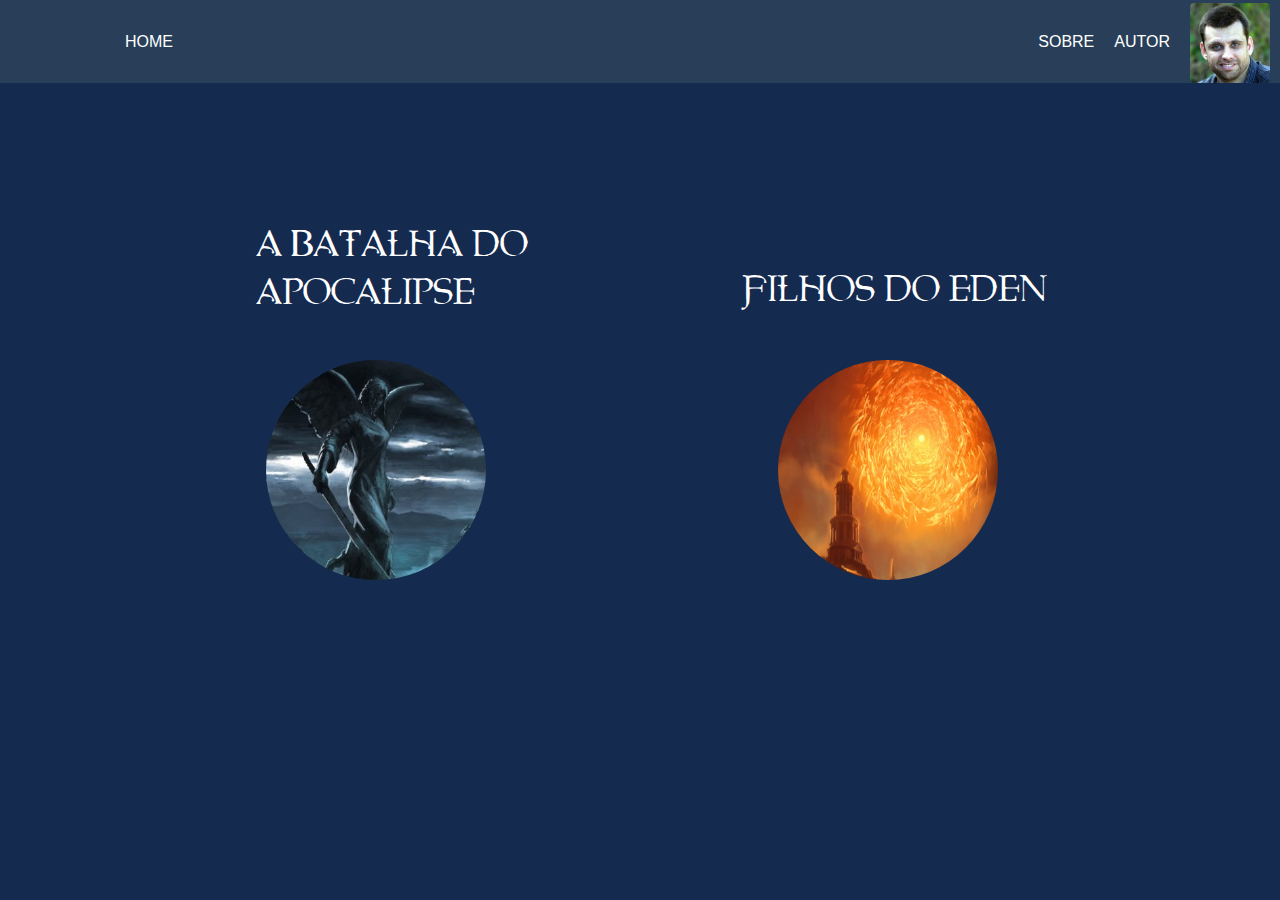
<file: index.html>
<!DOCTYPE html>
<html lang="en">

<head>
    <meta charset="UTF-8">
    <meta name="viewport" content="width=device-width, initial-scale=1.0">
    <meta http-equiv="X-UA-Compatible" content="ie=edge">
    <link rel="stylesheet" href="https://cdnjs.cloudflare.com/ajax/libs/font-awesome/4.7.0/css/font-awesome.min.css">
    <link rel="stylesheet" href="vendor/bootstrap/css/bootstrap.css">
    <link rel="stylesheet" href="style/style.css">
    <script src="https://ajax.googleapis.com/ajax/libs/jquery/3.2.1/jquery.min.js"></script>
    <script src="https://cdnjs.cloudflare.com/ajax/libs/popper.js/1.12.6/umd/popper.min.js"></script>
    <script src="https://maxcdn.bootstrapcdn.com/bootstrap/4.0.0-beta.2/js/bootstrap.min.js"></script>
    <link rel="apple-touch-icon" sizes="57x57" href="imgs/apple-icon-57x57.png">
    <link rel="apple-touch-icon" sizes="60x60" href="imgs/apple-icon-60x60.png">
    <link rel="apple-touch-icon" sizes="72x72" href="imgs/apple-icon-72x72.png">
    <link rel="apple-touch-icon" sizes="76x76" href="imgs/apple-icon-76x76.png">
    <link rel="apple-touch-icon" sizes="114x114" href="imgs/apple-icon-114x114.png">
    <link rel="apple-touch-icon" sizes="120x120" href="imgs/apple-icon-120x120.png">
    <link rel="apple-touch-icon" sizes="144x144" href="imgs/apple-icon-144x144.png">
    <link rel="apple-touch-icon" sizes="152x152" href="imgs/apple-icon-152x152.png">
    <link rel="apple-touch-icon" sizes="180x180" href="imgs/apple-icon-180x180.png">
    <link rel="icon" type="image/png" sizes="192x192"  href="imgs/android-icon-192x192.png">
    <link rel="icon" type="image/png" sizes="32x32" href="imgs/favicon-32x32.png">
    <link rel="icon" type="image/png" sizes="96x96" href="imgs/favicon-96x96.png">
    <link rel="icon" type="image/png" sizes="16x16" href="imgs/favicon-16x16.png">
    <link rel="manifest" href="/manifest.json">
    <meta name="msapplication-TileColor" content="#ffffff">
    <meta name="msapplication-TileImage" content="imgs/ms-icon-144x144.png">
    <meta name="theme-color" content="#ffffff">
    <title>TCC</title>
</head>

<body>

    <nav class="nav-bar">
        <ul class="container firstUl">
            <li id="homeli">HOME</li>
        </ul>
        <ul class="secondUl">
            <li id="sobreli">SOBRE</li>
            <li id="autorli">AUTOR</li>
            <li> 
                <img id="imgautor" src="imgs/duzinho.png" class="rounded" alt="Autor Image">
            </li>
        </ul>
    </nav>


    <div id="headBdA">
        <p id="BdA">A BATALHA DO APOCALIPSE</p>
    </div>
    <div id="headFdE">
        <p id="FdE">FILHOS DO EDEN</p>
    </div>

    <div id="BdA-icon">
        <li id="firstLi">
            <img id="indexImgBdA" src="imgs/BdAcapa1.png" class="rounded-circle" alt="1">
        </li>
    </div>
    <div id="FdE-icon">
        <li>
            <img id="indexImgFdE" src="imgs/FdEcapa2.png" class="rounded-circle" alt="2">
        </li>
    </div>
    
    <div id="BdAdiv">
        <img id="BdAcapa" src="imgs/BdAcapa.jpg" class="rounded" alt="capa">
        
        <div class="BdAbody rounded">
            <div id="BdAhead">
                    <h1 id="BdAtitulo">A BATALHA DO APOCALIPSE</h1>
            </div>
            <p class="wiki">
                <br> Há muitos e muitos anos, tantos quanto o número de estrelas no céu, o paraíso celeste foi palco de um terrível
                levante. Um grupo de anjos guerreiros, amantes da justiça e da liberdade, desafiou a tirania dos poderosos
                arcanjos, levantando armas contra seus opressores. Expulsos, os renegados foram forçados ao exílio e condenados
                a vagar pelo mundo dos homens até o Dia do Juízo Final.
                <br> Mas eis que chega o momento do Apocalipse, o tempo do ajuste de contas. Único sobrevivente do expurgo, Ablon,
                o líder dos renegados, é convidado por Lúcifer, o Arcanjo Negro, a se juntar às suas legiões na Batalha do
                Armagedon, o embate final entre o céu e o inferno, a guerra que decidirá não só o destino do mundo, mas o
                futuro da humanidade.
                <br>
                <br> Das ruínas da Babilônia ao esplendor do Império Romano, das vastas planícies da China aos gelados castelos
                da Inglaterra medieval, A Batalha do Apocalipse não é apenas uma viagem pela história humana - é também uma
                jornada de conhecimento, um épico empolgante, repleto de lutas heroicas, magia, romance e suspense.
            </p>
            <div class="books">
                <label class="books-labels">
                    <b>A BATALHA DO APOCALIPSE&nbsp&nbsp&nbsp&nbsp&nbsp&nbsp</b>
                    <a href="http://www.submarino.com.br/produto/7182335/livro-a-batalha-do-apocalipse-da-queda-dos-anjos-ao-crepusculo-do-mundo">Submarino</a>
                    |
                    <a href="http://www.saraiva.com.br/a-batalha-do-apocalipse-da-queda-dos-anjos-ao-crepusculo-do-mundo-3047055.html">Saraiva</a>
                    |
                    <a href="http://www.amazon.com.br/Batalha-do-Apocalipse-Eduardo-Spohr/dp/8576860767/ref=sr_1_cc_1?s=aps&ie=UTF8&qid=1438362371&sr=1-1-catcorr&keywords=a+batalha+do+apocalipse">Amazon</a>
                    |
                    <a href="http://www.livrariacultura.com.br/p/a-batalha-do-apocalipse-22137877">Cultura</a>
                </label>
            </div>
        </div>
    </div>

    <div id="FdEdiv">

        <div id="caurosel" class="carousel slide" data-ride="carousel">
            <div class="carousel-inner">
                <div class="carousel-item active">
                    <img src="imgs/FdE1.jpg" style="width: 100%;" class="rounded">
                </div>
                <div class="carousel-item">
                    <img src="imgs/FdE2.jpg" style="width: 100%;" class="rounded">
                </div>
                <div class="carousel-item">
                    <img src="imgs/FdE3.jpg" style="width: 100%;" class="rounded">
                </div>
            </div>
        </div>

        <div class="BdAbody rounded">
            <div id="FdEhead">
                <h1 id="FdEtitulo">OS FILHOS DO EDEN</h1>
            </div>

            <p class="wiki">
                <br>Filhos do Éden é uma trilogia de livros de literatura fantástica, que aborda temas como anjos, fim dos tempos
                e apocalipse, escrito pelo brasileiro Eduardo Spohr.
                <br>
                <br> Os três livros tiveram mais de 700 mil exemplares vendidos no país, juntamente com o outro best-seller A Batalha
                do Apocalipse, também escrito pelo autor, lançado em 2010. Éden, uma vez que não se conceitua como uma continuação
                do livro A Batalha do Apocalipse, funciona como um prequel direto a ele, e, embora se estabeleça no mesmo universo
                criativo, não tem como figuras principais os mesmos personagens.
                <br>
                <br> De fato, a série se diferencia de A Batalha do Apocalipse por seu tom mais "humanizado" e por suas referências
                históricas mais evidentes.
            </p>

        <!-- CONSERTAR  -->

            <div class="books">
                <label class="books-labels">
                    <b>FILHOS DO EDEN: HERDEIROS DE ATLANTIDA&nbsp&nbsp</b>
                    <a href="http://www.submarino.com.br/produto/7539969/livro-filhos-do-eden-herdeiros-de-atlantida-livro-1?DCSext.recom=Neemu_Produto_viu-comprou-T-1&nm_origem=rec_produto_viu-comprou-T-1&nm_ranking_rec=2">Submarino</a>
                    |
                    <a href="http://www.saraiva.com.br/filhos-do-eden-herdeiros-de-atlantida-vol-1-3648948.html">Saraiva</a>
                    |
                    <a href="http://www.amazon.com.br/Filhos-%C3%89den-Herdeiros-Atl%C3%A2ntida-Vol-ebook/dp/B00AHEHOOY/ref=sr_1_cc_2?s=aps&ie=UTF8&qid=1438362371&sr=1-2-catcorr&keywords=a+batalha+do+apocalipse">Amazon</a>
                    |
                    <a href="http://www.livrariacultura.com.br/p/filhos-do-eden-v1-herdeiros-de-atlantida-22681561">Cultura</a>
                </label>
                <label class="books-labels">
                    <b>FILHOS DO EDEN: ANJOS DA MORTE &nbsp&nbsp&nbsp&nbsp&nbsp&nbsp&nbsp&nbsp&nbsp&nbsp&nbsp&nbsp&nbsp&nbsp&nbsp&nbsp&nbsp&nbsp</b>
                    <a href="http://www.submarino.com.br/produto/113158980/livro-filhos-do-eden-anjos-da-morte-livro-2?DCSext.recom=Neemu_Produto_comprou-junto-T-3&nm_origem=rec_produto_comprou-junto-T-3&nm_ranking_rec=3">Submarino</a>
                    |
                    <a href="http://www.saraiva.com.br/filhos-do-eden-anjos-da-morte-livro-2-4888312.html?mi=VITRINECHAORDIC_frequentlyboughttogether_product_4888312">Saraiva</a>
                    |
                    <a href="http://www.amazon.com.br/Anjos-Morte-Filhos-%C3%89den-Livro-ebook/dp/B00EAQUP6Y/ref=sr_1_1?s=digital-text&ie=UTF8&qid=1438362518&sr=1-1&keywords=anjos+da+morte">Amazon</a>
                    |
                    <a href="http://www.livrariacultura.com.br/p/filhos-do-eden-v2-anjos-da-morte-42109620">Cultura</a>
                </label>
                <label class="books-labels">
                    <b>FILHOS DE EDEN: PARAÍSO PERDIDO &nbsp&nbsp&nbsp&nbsp&nbsp&nbsp&nbsp&nbsp&nbsp&nbsp&nbsp&nbsp&nbsp&nbsp&nbsp&nbsp&nbsp&nbsp</b>
                    <a href="http://www.submarino.com.br/produto/124131475/livro-filhos-do-eden-3-paraiso-perdido">Submarino</a>
                    |
                    <a href="http://www.saraiva.com.br/filhos-do-eden-paraiso-perdido-vol3-9016866.html">Saraiva</a>
                    |
                    <a href="http://www.amazon.com.br/Filhos-%C3%89den-Para%C3%ADso-Perdido-Volume/dp/8576864754/">Amazon</a>
                    |
                    <a href="http://www.livrariacultura.com.br/p/filhos-do-eden-v3-paraiso-perdido-46041114">Cultura</a>
                </label>
            </div>

        <!-- ^^ CONSERTAR ^^ -->

        </div>
    </div>

    <div id="autordiv">
        <div id="autorhead">
            <h1 id="autortitulo">SOBRE O AUTOR</h1>
        </div>

        <img id="dudu" src="imgs/dudu.jpg" alt="dudu">

        <div class="rounded" id="autor">
          <p id="autorwiki">Eduardo Spohr nasceu em junho de 1976, no Rio de Janeiro. Filho de um piloto de aviões e de uma comissária de bordo, teve a oportunidade de viajar pelo mundo, conhecendo culturas e povos diferentes. Como nunca soube desenhar, aprendeu a extravasar sua imaginação na escrita, produzindo contos, novelas e roteiros.
            
            A paixão pela literatura e o fascínio pelo estudo de história o levou a cursar Comunicação Social. Começou a trabalhar em agências de publicidade, mas acabou, gradualmente, migrando para o jornalismo.
            <br>
            <br>
            Formou-se pela PUC-Rio no ano de 2001 e se especializou em mídias digitais. Trabalhou como repórter no Cadê Notícias, na StarMedia, no iG, como analista de conteúdo do Ibest e depois como diretor de jornalismo do portal Click 21. Atualmente, além de seus projetos gráficos, é professor de Estrutura Literária na faculdade Hélio Alonso, no Rio.
            Escrevendo de forma amadora desde criança, o seu primeiro prêmio veio em 2001, quando tirou o segundo lugar em um concurso literário promovido pela PUC, com o conto "O Último Anjo". Seu trabalho foi publicado em um livro de coletâneas intitulado "Com a Palavra", produzido e editado pelos próprios alunos, com apoio da Vice-Reitoria Comunitária.
            <br>
            <br>
            Anos mais tarde, participou de um curso de roteiro ministrado pelo escritor José Louzeiro, que o estimulou a transformar "O Último Anjo" em um livro, dando origem ao romance "A Batalha do Apocalipse".
            
            Vencedor do II Concurso Literário do Fábrica de Livros do Senai-RJ, "A Batalha" vendeu mais de 4 mil exemplares de forma independente (entre 2007 e 2009) e mais de 400 mil unidades após seu lançamento pelo selo Verus, da editora Record, a partir de 2010. Outros títulos se seguiram, dentre eles "Protocolo Bluehand: Alienígenas" (2011) e a série Filhos do Éden, composta por três volumes: "Filhos do Éden: Herdeiros de Atlântida" (2011), "Filhos do Éden: Anjos da Morte" (2013) e "Filhos do Éden: Paraíso Perdido" (2015).
            
            Com livros publicados na Holanda, Alemanha, Portugal e com os direitos de suas obras vendidos para a Turquia, Spohr foi agraciado, em 2012, com o prêmio Fundação Luso-Brasileira na categoria revelação, criado para incentivar o trabalho de artistas de língua lusófona.</p>
        </div>
    </div>

    <div id="sobrediv">
        <div id="sobredivhead">
            <h1 id="sobrehead">Sobre o Site.</h1>
        </div>

        <div class="rounded" id="sobrewiki">
            <p id="sobrepalavra">
                Este site foi feito em homenagem ao escritor Eduardo Spohr, apresenta sua primeiro grande obra "A Batalha do Apocalipse" e a trilogia prequel, "Filhos do Éden".
                <br>
                <br>
                Feito como TCC para o <a href="https://www.realizadigital.org/">Projeto Realiza Digital</a>. Criado por <a href="https://www.linkedin.com/in/fabiano-de-marco-bet-6184a6a2/?originalSubdomain=br">Fabiano de Marco</a>, <a href="https://www.linkedin.com/in/ricardo-costa-66449936/">Ricardo Costa</a>, entre outros investidores.
                <br>
                <br>
                Este site foi idealizado e produzido por <a href="https://www.linkedin.com/in/vitor-torino-337090173/">Vitor Oliveira Torino</a> utilizando recursos adquiridos em sala de aula. O site continuará em construção após sua apresentação.
            </p>
        </div>
    </div>

    <script src="js/script.js"></script>
</body>
</html>
</file>
<file: style/style.css>
body{
    background-color: #142a4f;
    color: white;
}

a{
    color: darkorange;
    text-decoration: none;
}

a:hover{
    color: darkorange;
    text-decoration: underline;
}

ul{
    list-style-type: none;
    float: right;
    margin: 0;
}

li{
    display: inline;
    color: white;
    padding: 0px 10px;
}

li:hover{
    text-decoration: underline;
    cursor:pointer;
}

.BdAbody{
    position: absolute;
    min-width: 400px;
    max-width: 100%;
    background: rgba(61, 81, 99, 0.5);
    left: 33%;
    top: 100px;
    margin-right: 8px;
}

#BdAhead{
    position: relative;
    width: 100%;
    top: 20px;
    z-index:6;
    margin-left: 15px;
}

.wiki{
    padding: 0 20px;
    font-size: 1.3em;
    font-family: "Times New Roman";
    text-align: left;
}

#BdAtitulo{
    font-family: "apocalipse";
    color: white;
    text-shadow:#000000 0 0 1.0em;
}

#BdAcapa{
    position: relative;
    top: 19px;
    margin-left: 13px;
    width: 30%;
}

#FdEhead{
    position: relative;
    width: 100%;
    top: 20px;
    z-index:6;
    left: 15px;
}

.books{
    position: relative;
    margin-top: 50px;
    padding:0px 20px;
}

#BdA-icon{
    position:absolute;
    left: 20%;
    top: 40%;
    margin-left:0 auto;
    margin-right:0 auto;
    width: 222px;
}

#headBdA{
    font-family: "apocalipse";
    position:absolute;
    left: 20%;
    top: 25%;
    margin-left:0 auto;
    margin-right:0 auto;
    max-width: 626px;
    width: 277px;
}

#FdE-icon{
    position:absolute;
    left: 60%;
    top: 40%;
    margin-left:0 auto;
    margin-right:0 auto;
    width: 222px;
}

#headFdE{
    color: white;
    font-family: "apocalipse";
    position:absolute;
    left: 58%;
    top: 30%;
    margin-left:0 auto;
    margin-right:0 auto;
    width: 306px;
}

#dudu{
   position: relative;
   top: 3px;
   left: 15px;
   width: 35%;
   max-width: 480px;
}

#imgautor{
    width: 80px;
    height: 80px;
    margin-top: 3px;
}

#autordiv{
    position: relative;
    top: 84px;
}

#autor{
    position: absolute;
    min-width: 600px;
    min-height: 600px;
    background: rgba(61, 81, 99, 0.5);
    left: 39%;
    top: 10px;
    margin-right: 8px;
}

#autorhead{
    position: relative;
    left: 10%;
    width: 370px;
    top: -60px;
    z-index:6;
}

#autortitulo{
    font-family: "apocalipse";
    color: white;
    height: 0px;
    text-shadow:#000000 0 0 1.0em;
}

#autorwiki{
    padding: 0px 20px;
    font-size: 1.2em;
    font-family: "Times New Roman";
    color: white;
    float: left;
}

#FdEtitulo{
    font-family: "apocalipse";
    color: white;
    text-shadow:#000000 0 0 1.0em;
}

@font-face{
    font-family: apocalipse;
    src:url(../fonts/Eremaeus.ttf);
}

#BdA, #FdE{
    color: white;    
    font-size: 2.0em;
}

#BdAdiv, #FdEdiv, #autordiv, #sobrediv{
    display: none;
}

#caurosel{
    position: relative;
    top: 55px;
    width: 30%;
    margin-left:13px;
}

.nav-bar{
    position: relative;
    width: 100%;
    background-color: rgba(61, 81, 99, 0.527);
    display: flex;
    justify-content: space-around;
    align-items: center;
}

.firstUl{
    display: flex;
    align-items: center;
    list-style: none;
    width: 60%;
    height: 100%;
}

.secondUl{
    display: flex;
    justify-content: flex-end;
    align-items: center;
    width: 40%;
}

#homeli{
    margin-left: 100px;
}

#indexImgFdE{
    height: 220px;
    width: 220px;
    filter: contrast(100%);
}

#indexImgBdA{
    height: 220px;
    width: 220px;
}

#sobrediv{
    margin: 100px auto;
    width: 70%;
    text-align: center;
}

#sobrehead{
    font-family: "Times New Roman";
    text-shadow:#000000 0 0 1.0em;
}

#sobrewiki{
    text-align: left;
    padding: 5px;
    min-width: 400px;
    width: 100%;
    background: rgba(61, 81, 99, 0.527);
}

#sobrepalavra{
    padding: 0px 20px;
    font-size: 1.3em;
    font-family: "Times New Roman";
}

#indexImgBdA:hover {
    transform: scale(1.15);    
}

#indexImgFdE:hover{
    transform: scale(1.15)
}
</file>
